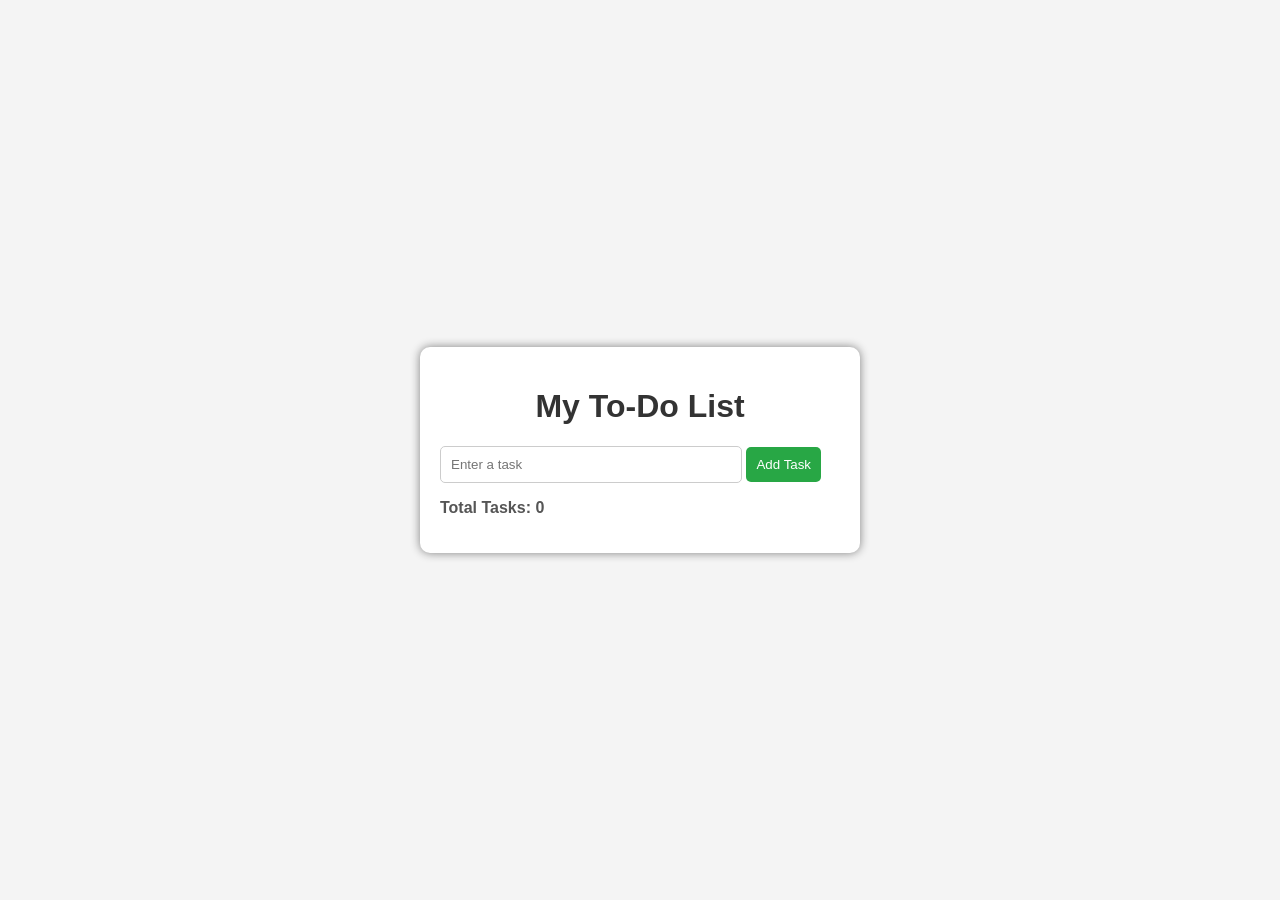
<file: ToDoList/index.html>
<!DOCTYPE html>
<html lang="en">
<head>
    <meta charset="UTF-8">
    <meta name="viewport" content="width=device-width, initial-scale=1.0">
    <title>To-Do List</title>
    <link rel="stylesheet" href="style.css">
</head>
<body>

    <div class="container">

        <h1>My To-Do List</h1>

        <input type="text" id="taskInput" placeholder="Enter a task">

        <button id="addBtn">Add Task</button>

        <p id="taskCount">Total Tasks: 0</p>

        <ul id="taskList"></ul>

    </div>

    <script src="script.js"></script>

</body>
</html>
</file>
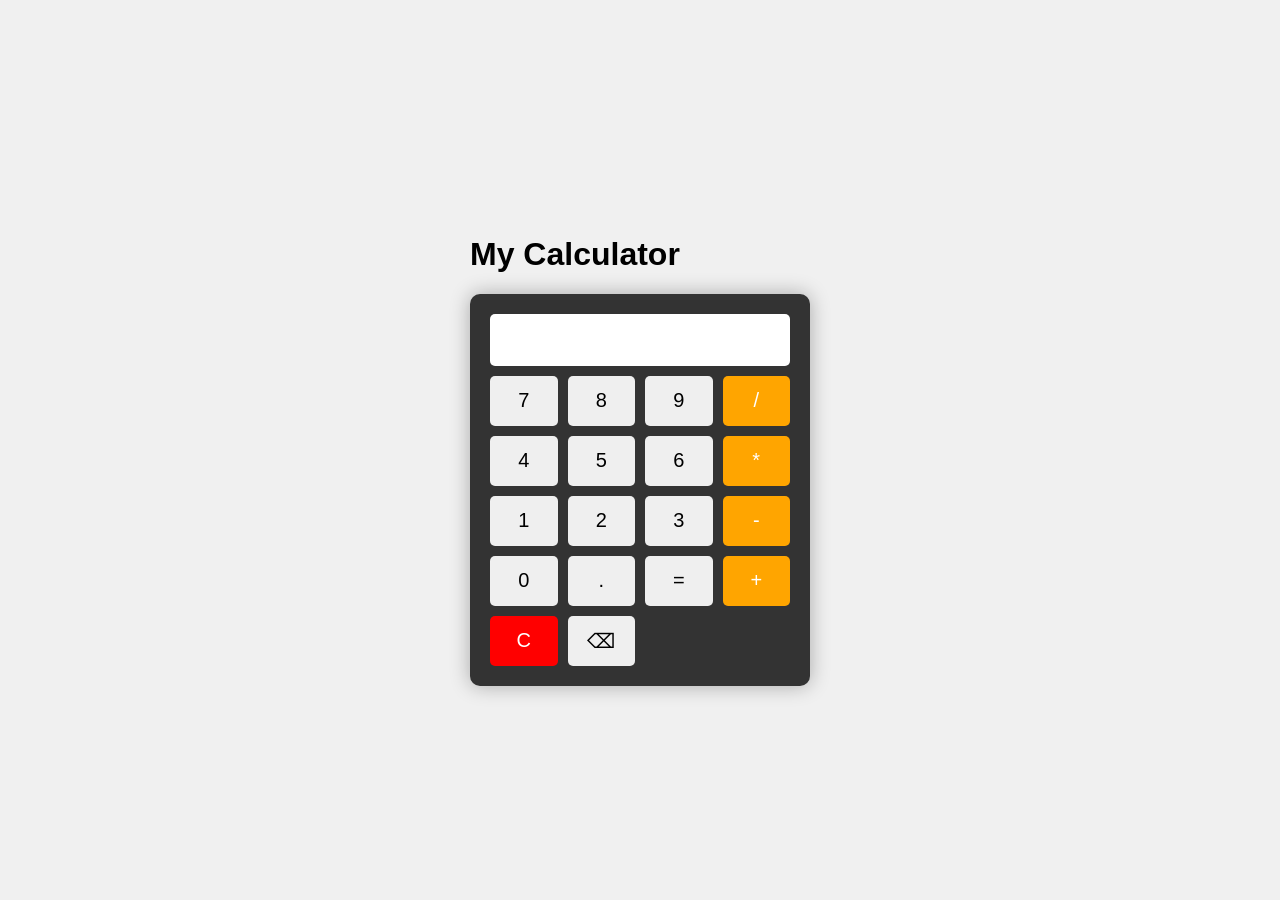
<file: RPSLS_Game/RPSLS_Game/portfolio/calculator/index.htm>
<!DOCTYPE html>
<html lang="en">
<head>
    <meta charset="UTF-8">
    <meta name="viewport" content="width=device-width, initial-scale=1.0">
    <title>Calculator</title>
    <link rel="stylesheet" href="style.css">
</head>
<body>

    <div>
        <h1>My Calculator</h1>

        <div class="calculator">

            <input type="text" id="display" readonly>

            <button>7</button>
            <button>8</button>
            <button>9</button>
            <button class="operator">/</button>

            <button>4</button>
            <button>5</button>
            <button>6</button>
            <button class="operator">*</button>

            <button>1</button>
            <button>2</button>
            <button>3</button>
            <button class="operator">-</button>

            <button>0</button>
            <button>.</button>
            <button>=</button>
            <button class="operator">+</button>

            <button class="clear">C</button>
            <button>⌫</button>

        </div>
    </div>

    <script src="script.js"></script>

</body>
</html>
</file>
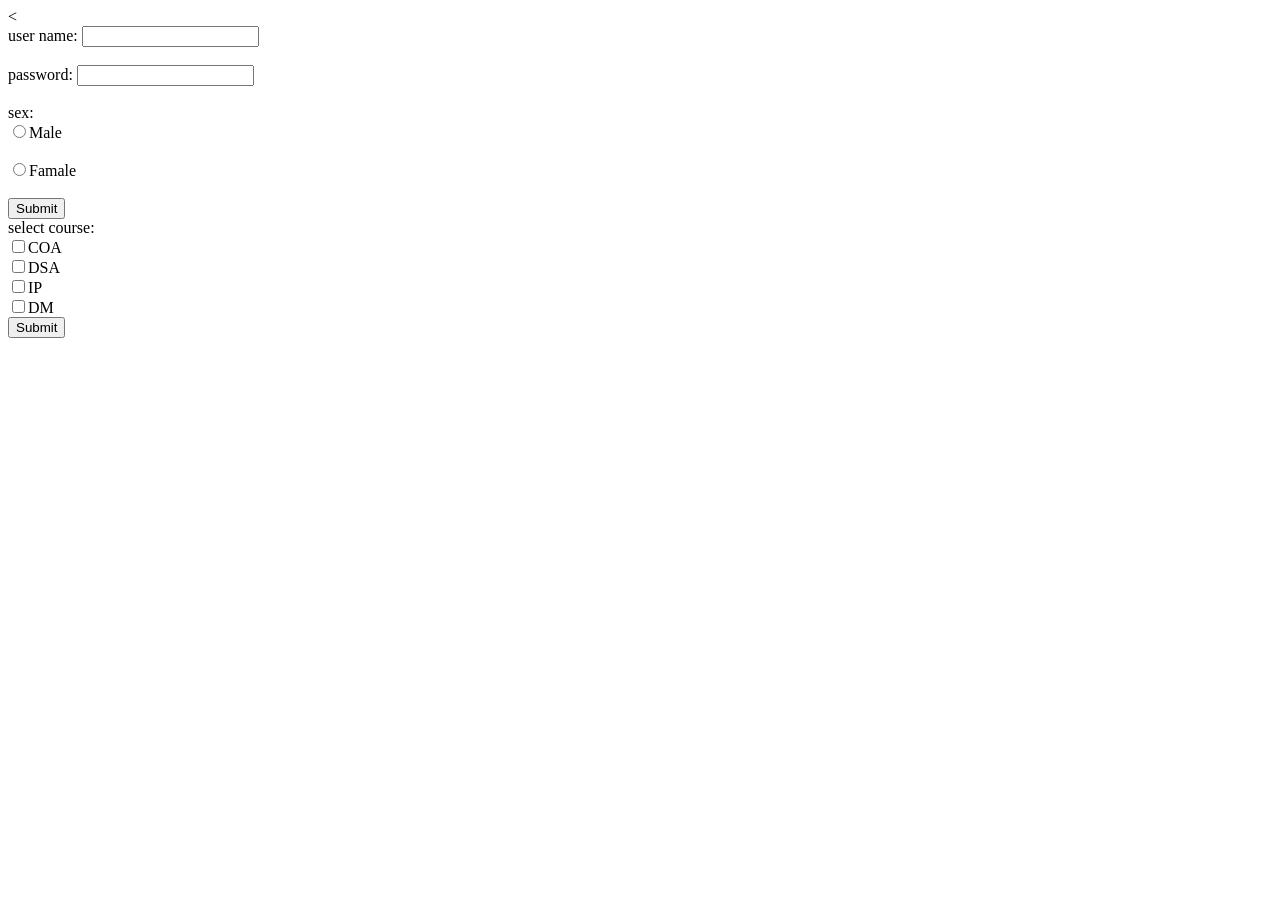
<file: FROM.html>
<!DOCTYPE html>
<html lang="en">
<head>
    <meta charset="UTF-8">
    <meta name="viewport" content="width=device-width, initial-scale=1.0">
    <<title>from sample</title>
    <link rel="icon" type="image/x-icon" href="square photo/favicon.icon">
</head>
<body>
<form>
   user name: <input type="text" name="fullN"><br><br>
   password: <input type="password" name="fullN"><br><br>
   sex: <br> <input type="radio" name="gender">Male<br><br>
        <input type="radio" name="gender">Famale<br><br>
   <input type="submit"/><br>
   select course: <br>
   <input type="checkbox" name="select" value="COA">COA<br>
   <input type="checkbox" name="select" value="DSA">DSA<br>
   <input type="checkbox" name="select" value="IP">IP<br>
   <input type="checkbox" name="select" value="DM">DM<br> 
   <input type="submit"/><br>   
</form>

</body>
</html>
</file>
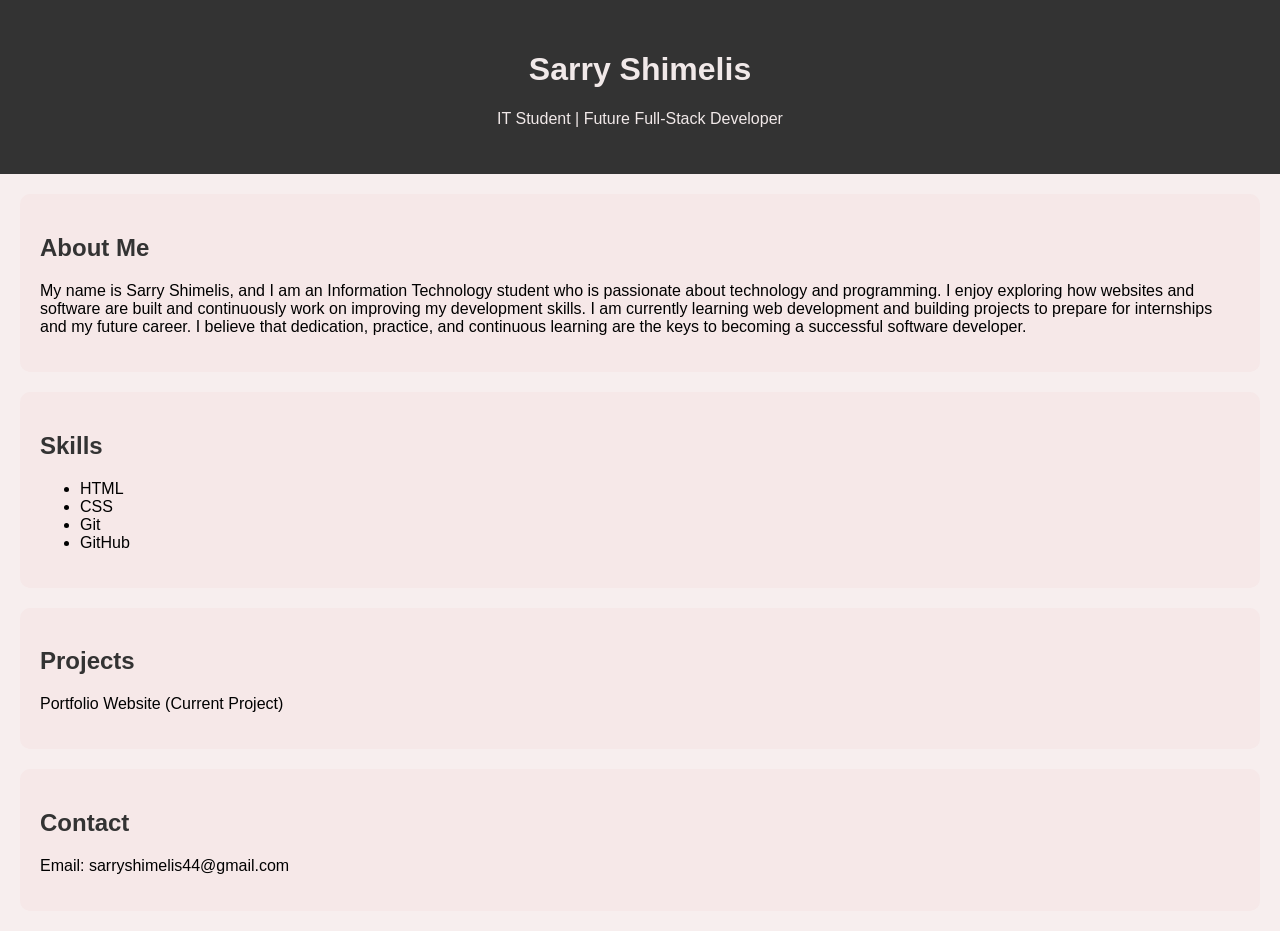
<file: RPSLS_Game/RPSLS_Game/portfolio.html>
<!DOCTYPE html>
<html lang="en">
<head>
    <meta charset="UTF-8">
    <meta name="viewport" content="width=device-width, initial-scale=1.0">
    <title>Sarry Portfolio</title>
    <link rel="stylesheet" href="portfolio.css">
</head>
<body>

    <header>
        <h1>Sarry Shimelis</h1>
        <p>IT Student | Future Full-Stack Developer</p>
    </header>

    <section>
        <h2>About Me</h2>
        <p>
            My name is Sarry Shimelis, and I am an Information Technology student who is passionate about technology and programming. 
            I enjoy exploring how websites and software are built and continuously work on improving my development skills. 
            I am currently learning web development and building projects to prepare for internships and my future career.
            I believe that dedication, practice, and continuous learning are the keys to becoming a successful software developer.

        </p>
    </section>

    <section>
        <h2>Skills</h2>
        <ul>
            <li>HTML</li>
            <li>CSS</li>
            <li>Git</li>
            <li>GitHub</li>
        </ul>
    </section>

    <section>
        <h2>Projects</h2>
        <p>Portfolio Website (Current Project)</p>
    </section>

    <section>
        <h2>Contact</h2>
        <p>Email: sarryshimelis44@gmail.com</p>
    </section>

</body>
</html>
</file>
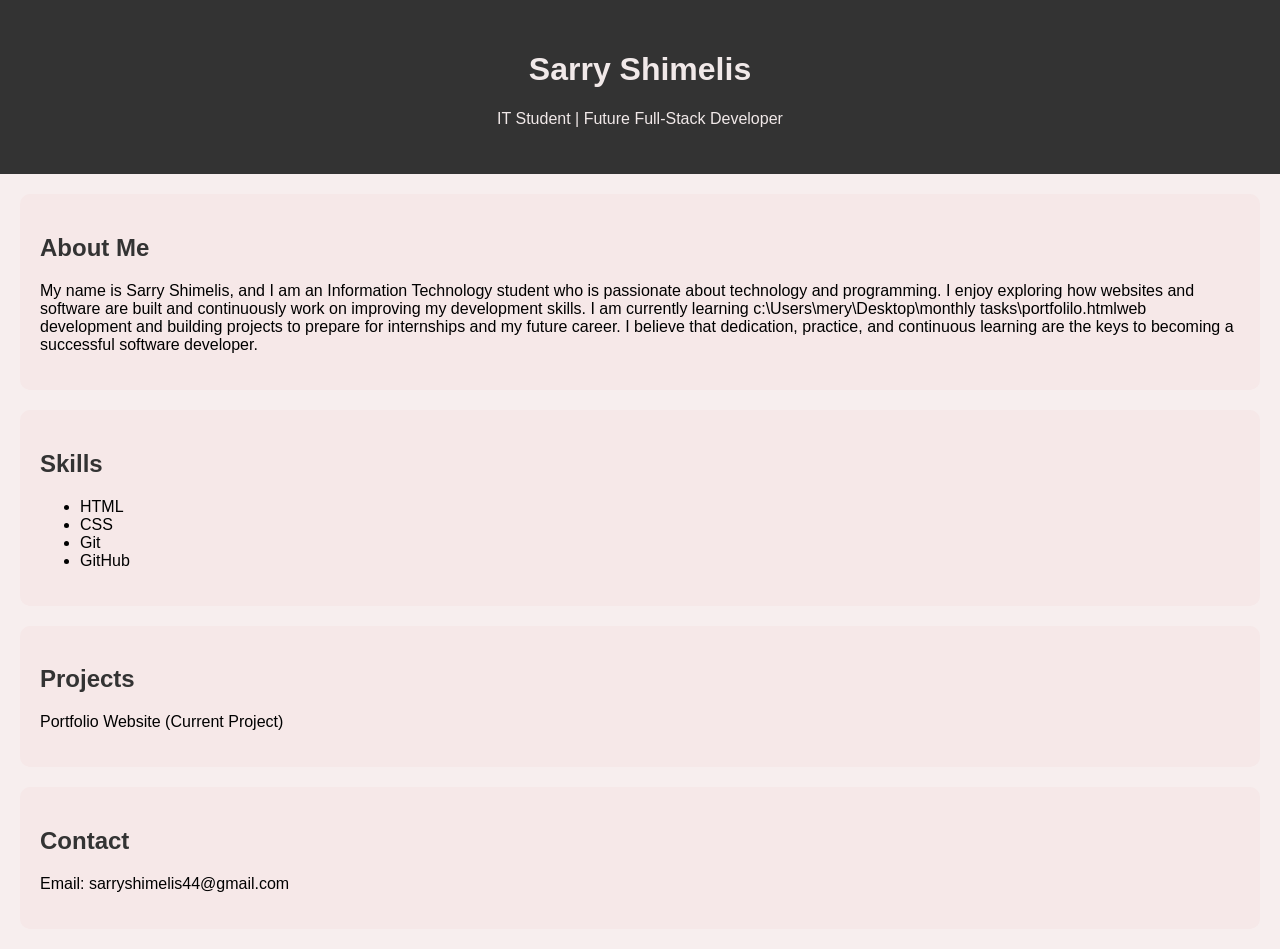
<file: RPSLS_Game/RPSLS_Game/portfolio/portfolio.html>
<!DOCTYPE html>
<html lang="en">
<head>
    <meta charset="UTF-8">
    <meta name="viewport" content="width=device-width, initial-scale=1.0">
    <title>Sarry Portfolio</title>
    <link rel="stylesheet" href="portfolio.css">
</head>
<body>

    <header>
        <h1>Sarry Shimelis</h1>
        <p>IT Student | Future Full-Stack Developer</p>
    </header>

    <section>
        <h2>About Me</h2>
        <p>
            My name is Sarry Shimelis, and I am an Information Technology student who is passionate about technology and programming. 
            I enjoy exploring how websites and software are built and continuously work on improving my development skills. 
            I am currently learning c:\Users\mery\Desktop\monthly tasks\portfolilo.htmlweb development and building projects to prepare for internships and my future career.
            I believe that dedication, practice, and continuous learning are the keys to becoming a successful software developer.

        </p>
    </section>

    <section>
        <h2>Skills</h2>
        <ul>
            <li>HTML</li>
            <li>CSS</li>
            <li>Git</li>
            <li>GitHub</li>
        </ul>
    </section>

    <section>
        <h2>Projects</h2>
        <p>Portfolio Website (Current Project)</p>
    </section>

    <section>
        <h2>Contact</h2>
        <p>Email: sarryshimelis44@gmail.com</p>
    </section>

</body>
</html>
</file>
<file: ToDoList/style.css>
body {
    font-family: Arial, sans-serif;
    background-color: #f4f4f4;

    display: flex;
    justify-content: center;
    align-items: center;

    height: 100vh;
    margin: 0;
}

.container {
    background: white;
    padding: 20px;
    width: 400px;
    border-radius: 10px;
    box-shadow: 0 0 10px gray;
}

h1 {
    text-align: center;
    color: #333;
}

input {
    width: 70%;
    padding: 10px;
    border: 1px solid #ccc;
    border-radius: 5px;
}

button {
    background-color: #28a745;
    color: white;
    border: none;
    padding: 10px;
    cursor: pointer;
    border-radius: 5px;
}

button:hover {
    background-color: #218838;
}

#taskCount {
    font-weight: bold;
    color: #555;
}

li {
    margin-top: 10px;
    display: flex;
    justify-content: space-between;
    align-items: center;
}

li button {
    background-color: red;
    color: white;
    border: none;
    padding: 5px 10px;
}

.completed {
    text-decoration: line-through;
    color: gray;
}
</file>
<file: RPSLS_Game/RPSLS_Game/portfolio/calculator/style.css>
body {
    display: flex;
    justify-content: center;
    align-items: center;
    height: 100vh;
    background-color: #f0f0f0;
    margin: 0;
    font-family: Arial, sans-serif;
}
.calculator {
    background-color: #333;
    box-shadow: 0 0 20px rgba(0,0,0,0.3);
    padding: 20px;
    border-radius: 10px;
    width: 300px;

    display: grid;
    grid-template-columns: repeat(4, 1fr);
    gap: 10px;
}
.clear {
    background-color: red;
    color: white;
}

.operator {
    background-color: orange;
    color: white;
}

#display {
    background-color: white;
    border: none;
    border-radius: 5px;
}

#display {
    grid-column: span 4;
    height: 50px;
    font-size: 24px;
    text-align: right;
    padding-right: 10px;
}

button {
    height: 50px;
    font-size: 20px;
    cursor: pointer;
    border: none;
    border-radius: 5px;
}

button:hover {
    opacity: 0.8;
}
</file>
<file: RPSLS_Game/RPSLS_Game/portfolio.css>
body {
    font-family: Arial, sans-serif;
    margin: 0;
    background-color: hsl(0, 36%, 95%);
}

header {
    background-color: #333;
    color: rgb(241, 233, 233);
    text-align: center;
    padding: 30px;
}

section {
    background-color: rgb(246, 232, 232);
    margin: 20px;
    padding: 20px;
    border-radius: 10px;
}

h2 {
    color: #333;
}
</file>
<file: RPSLS_Game/RPSLS_Game/portfolio/portfolio.css>
body {
    font-family: Arial, sans-serif;
    margin: 0;
    background-color: hsl(0, 36%, 95%);
}

header {
    background-color: #333;
    color: rgb(241, 233, 233);
    text-align: center;
    padding: 30px;
}

section {
    background-color: rgb(246, 232, 232);
    margin: 20px;
    padding: 20px;
    border-radius: 10px;
}

h2 {
    color: #333;
}
</file>
